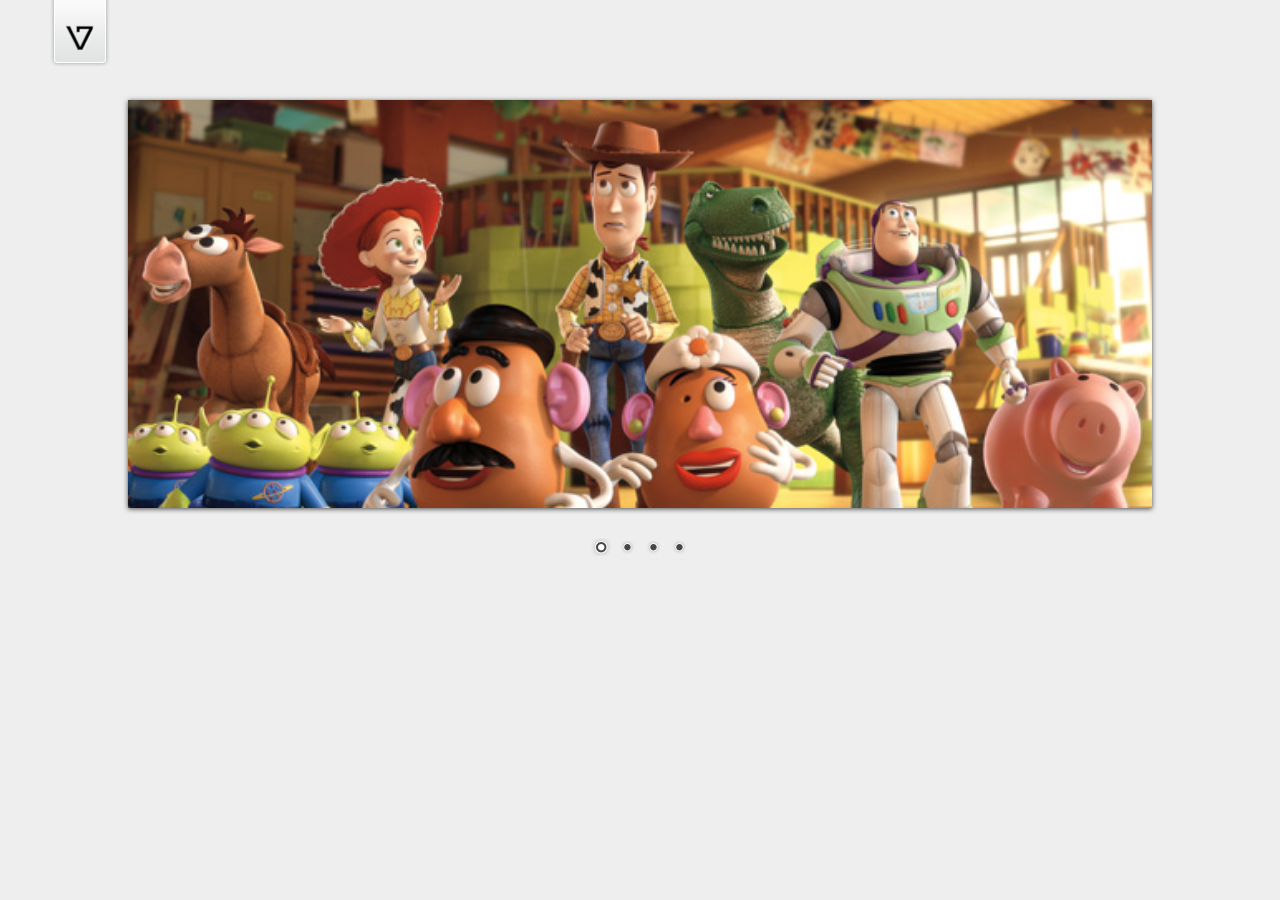
<file: demo/demo.html>
<!DOCTYPE HTML PUBLIC "-//W3C//DTD HTML 4.01//EN" "http://www.w3.org/TR/html4/strict.dtd">
<meta http-equiv="Content-Type" content="text/html; charset=utf-8">
<html lang="en">
<head>
    <title>Nivo Slider Demo</title>
    <link rel="stylesheet" href="../themes/default/default.css" type="text/css" media="screen" />
    <link rel="stylesheet" href="../themes/light/light.css" type="text/css" media="screen" />
    <link rel="stylesheet" href="../themes/dark/dark.css" type="text/css" media="screen" />
    <link rel="stylesheet" href="../themes/bar/bar.css" type="text/css" media="screen" />
    <link rel="stylesheet" href="../css/nivo-slider.css" type="text/css" media="screen" />
    <link rel="stylesheet" href="style.css" type="text/css" media="screen" />
</head>
<body>
    <div id="wrapper">
        <a href="http://dev7studios.com" id="dev7link" title="Go to dev7studios">dev7studios</a>

        <div class="slider-wrapper theme-default">
            <div id="slider" class="nivoSlider">
                <img src="images/toystory.jpg" data-thumb="images/toystory.jpg" alt="" />
                <a href="http://dev7studios.com"><img src="images/up.jpg" data-thumb="images/up.jpg" alt="" title="This is an example of a caption" /></a>
                <img src="images/walle.jpg" data-thumb="images/walle.jpg" alt="" data-transition="slideInLeft" />
                <img src="images/nemo.jpg" data-thumb="images/nemo.jpg" alt="" title="#htmlcaption" />
            </div>
            <div id="htmlcaption" class="nivo-html-caption">
                <strong>This</strong> is an example of a <em>HTML</em> caption with <a href="#">a link</a>. 
            </div>
        </div>

    </div>
    <script src="https://ajax.googleapis.com/ajax/libs/jquery/1.9.0/jquery.min.js"></script>
    <script type="text/javascript" src="../js/jquery.nivo.slider.js"></script>
    <script type="text/javascript">
    $(window).load(function() {
        $('#slider').nivoSlider();
    });
    </script>
</body>
</html>
</file>
<file: themes/default/default.css>
/*
Skin Name: Nivo Slider Default Theme
Skin URI: http://nivo.dev7studios.com
Description: The default skin for the Nivo Slider.
Version: 1.3
Author: Gilbert Pellegrom
Author URI: http://dev7studios.com
Supports Thumbs: true
*/

.theme-default .nivoSlider {
	position:relative;
	background:#fff url(loading.gif) no-repeat 50% 50%;
    margin-bottom:10px;
    -webkit-box-shadow: 0px 1px 5px 0px #4a4a4a;
    -moz-box-shadow: 0px 1px 5px 0px #4a4a4a;
    box-shadow: 0px 1px 5px 0px #4a4a4a;
}
.theme-default .nivoSlider img {
	position:absolute;
	top:0px;
	left:0px;
	display:none;
}
.theme-default .nivoSlider a {
	border:0;
	display:block;
}

.theme-default .nivo-controlNav {
	text-align: center;
	padding: 20px 0;
}
.theme-default .nivo-controlNav a {
	display:inline-block;
	width:22px;
	height:22px;
	background:url(bullets.png) no-repeat;
	text-indent:-9999px;
	border:0;
	margin: 0 2px;
}
.theme-default .nivo-controlNav a.active {
	background-position:0 -22px;
}

.theme-default .nivo-directionNav a {
	display:block;
	width:30px;
	height:30px;
	background:url(arrows.png) no-repeat;
	text-indent:-9999px;
	border:0;
	opacity: 0;
	-webkit-transition: all 200ms ease-in-out;
    -moz-transition: all 200ms ease-in-out;
    -o-transition: all 200ms ease-in-out;
    transition: all 200ms ease-in-out;
}
.theme-default:hover .nivo-directionNav a { opacity: 1; }
.theme-default a.nivo-nextNav {
	background-position:-30px 0;
	right:15px;
}
.theme-default a.nivo-prevNav {
	left:15px;
}

.theme-default .nivo-caption {
    font-family: Helvetica, Arial, sans-serif;
}
.theme-default .nivo-caption a {
    color:#fff;
    border-bottom:1px dotted #fff;
}
.theme-default .nivo-caption a:hover {
    color:#fff;
}

.theme-default .nivo-controlNav.nivo-thumbs-enabled {
	width: 100%;
}
.theme-default .nivo-controlNav.nivo-thumbs-enabled a {
	width: auto;
	height: auto;
	background: none;
	margin-bottom: 5px;
}
.theme-default .nivo-controlNav.nivo-thumbs-enabled img {
	display: block;
	width: 120px;
	height: auto;
}
</file>
<file: themes/light/light.css>
/*
Skin Name: Nivo Slider Light Theme
Skin URI: http://nivo.dev7studios.com
Description: A light skin for the Nivo Slider.
Version: 1.0
Author: Gilbert Pellegrom
Author URI: http://dev7studios.com
Supports Thumbs: true
*/

.theme-light.slider-wrapper {
    background: #fff;
    padding: 10px;
}
.theme-light .nivoSlider {
	position:relative;
	background:#fff url(loading.gif) no-repeat 50% 50%;
    margin-bottom:10px;
    overflow: visible;
}
.theme-light .nivoSlider img {
	position:absolute;
	top:0px;
	left:0px;
	display:none;
}
.theme-light .nivoSlider a {
	border:0;
	display:block;
}

.theme-light .nivo-controlNav {
	text-align: left;
	padding: 0;
	position: relative;
	z-index: 10;
}
.theme-light .nivo-controlNav a {
	display:inline-block;
	width:10px;
	height:10px;
	background:url(bullets.png) no-repeat;
	text-indent:-9999px;
	border:0;
	margin: 0 2px;
}
.theme-light .nivo-controlNav a.active {
	background-position:0 100%;
}

.theme-light .nivo-directionNav a {
	display:block;
	width:30px;
	height:30px;
	background: url(arrows.png) no-repeat;
	text-indent:-9999px;
	border:0;
	top: auto;
	bottom: -36px;
	z-index: 11;
}
.theme-light .nivo-directionNav a:hover {
    background-color: #eee;
    -webkit-border-radius: 2px;
    -moz-border-radius: 2px;
    border-radius: 2px;
}
.theme-light a.nivo-nextNav {
	background-position:160% 50%;
	right:0px;
}
.theme-light a.nivo-prevNav {
    background-position:-60% 50%;
    left: auto;
	right: 35px;
}

.theme-light .nivo-caption {
    font-family: Helvetica, Arial, sans-serif;
}
.theme-light .nivo-caption a {
    color:#fff;
    border-bottom:1px dotted #fff;
}
.theme-light .nivo-caption a:hover {
    color:#fff;
}

.theme-light .nivo-controlNav.nivo-thumbs-enabled {
	width: 80%;
}
.theme-light .nivo-controlNav.nivo-thumbs-enabled a {
	width: auto;
	height: auto;
	background: none;
	margin-bottom: 5px;
}
.theme-light .nivo-controlNav.nivo-thumbs-enabled img {
	display: block;
	width: 120px;
	height: auto;
}
</file>
<file: themes/dark/dark.css>
/*
Skin Name: Nivo Slider Dark Theme
Skin URI: http://nivo.dev7studios.com
Description: A dark skin for the Nivo Slider.
Version: 1.0
Author: Gilbert Pellegrom
Author URI: http://dev7studios.com
Supports Thumbs: true
*/

.theme-dark.slider-wrapper {
    background: #222;
    padding: 10px;
}
.theme-dark .nivoSlider {
	position:relative;
	background:#fff url(loading.gif) no-repeat 50% 50%;
    margin-bottom:10px;
    overflow: visible;
}
.theme-dark .nivoSlider img {
	position:absolute;
	top:0px;
	left:0px;
	display:none;
}
.theme-dark .nivoSlider a {
	border:0;
	display:block;
}

.theme-dark .nivo-controlNav {
	text-align: left;
	padding: 0;
	position: relative;
	z-index: 10;
}
.theme-dark .nivo-controlNav a {
	display:inline-block;
	width:10px;
	height:10px;
	background:url(bullets.png) no-repeat 0 2px;
	text-indent:-9999px;
	border:0;
	margin: 0 2px;
}
.theme-dark .nivo-controlNav a.active {
	background-position:0 100%;
}

.theme-dark .nivo-directionNav a {
	display:block;
	width:30px;
	height:30px;
	background: url(arrows.png) no-repeat;
	text-indent:-9999px;
	border:0;
	top: auto;
	bottom: -36px;
	z-index: 11;
}
.theme-dark .nivo-directionNav a:hover {
    background-color: #333;
    -webkit-border-radius: 2px;
    -moz-border-radius: 2px;
    border-radius: 2px;
}
.theme-dark a.nivo-nextNav {
	background-position:-16px 50%;
	right:0px;
}
.theme-dark a.nivo-prevNav {
    background-position:11px 50%;
    left: auto;
	right: 35px;
}

.theme-dark .nivo-caption {
    font-family: Helvetica, Arial, sans-serif;
}
.theme-dark .nivo-caption a {
    color:#fff;
    border-bottom:1px dotted #fff;
}
.theme-dark .nivo-caption a:hover {
    color:#fff;
}

.theme-dark .nivo-controlNav.nivo-thumbs-enabled {
	width: 80%;
}
.theme-dark .nivo-controlNav.nivo-thumbs-enabled a {
	width: auto;
	height: auto;
	background: none;
	margin-bottom: 5px;
}
.theme-dark .nivo-controlNav.nivo-thumbs-enabled img {
	display: block;
	width: 120px;
	height: auto;
}
</file>
<file: themes/bar/bar.css>
/*
Skin Name: Nivo Slider Bar Theme
Skin URI: http://nivo.dev7studios.com
Description: The bottom bar skin for the Nivo Slider.
Version: 1.0
Author: Gilbert Pellegrom
Author URI: http://dev7studios.com
Supports Thumbs: false
*/

.theme-bar.slider-wrapper {
    position: relative;
    border: 1px solid #333;
    overflow: hidden;
}
.theme-bar .nivoSlider {
	position:relative;
	background:#fff url(loading.gif) no-repeat 50% 50%;
}
.theme-bar .nivoSlider img {
	position:absolute;
	top:0px;
	left:0px;
	display:none;
}
.theme-bar .nivoSlider a {
	border:0;
	display:block;
}

.theme-bar .nivo-controlNav {
    position: absolute;
    left: 0;
    bottom: -41px;
    z-index: 10;
    width: 100%;
    height: 30px;
	text-align: center;
	padding: 5px 0;
	border-top: 1px solid #333;
	background: #333;
    background: -moz-linear-gradient(top,  #565656 0%, #333333 100%); /* FF3.6+ */
    background: -webkit-gradient(linear, left top, left bottom, color-stop(0%,#565656), color-stop(100%,#333333)); /* Chrome,Safari4+ */
    background: -webkit-linear-gradient(top,  #565656 0%,#333333 100%); /* Chrome10+,Safari5.1+ */
    background: -o-linear-gradient(top,  #565656 0%,#333333 100%); /* Opera 11.10+ */
    background: -ms-linear-gradient(top,  #565656 0%,#333333 100%); /* IE10+ */
    background: linear-gradient(to bottom,  #565656 0%,#333333 100%); /* W3C */
    filter: progid:DXImageTransform.Microsoft.gradient( startColorstr='#565656', endColorstr='#333333',GradientType=0 ); /* IE6-9 */
    opacity: 0.5;
    -webkit-transition: all 200ms ease-in-out;
    -moz-transition: all 200ms ease-in-out;
    -o-transition: all 200ms ease-in-out;
    transition: all 200ms ease-in-out;
}
.theme-bar:hover .nivo-controlNav {
    bottom: 0;
    opacity: 1;
}
.theme-bar .nivo-controlNav a {
	display:inline-block;
	width:22px;
	height:22px;
	background:url(bullets.png) no-repeat;
	text-indent:-9999px;
	border:0;
	margin: 5px 2px 0 2px;
}
.theme-bar .nivo-controlNav a.active {
	background-position:0 -22px;
}

.theme-bar .nivo-directionNav a {
	display:block;
	border:0;
	color: #fff;
	text-transform: uppercase;
	top: auto;
	bottom: 10px;
	z-index: 11;
	font-family: "Helvetica Neue", Helvetica, Arial, sans-serif;
	font-size: 13px;
	line-height: 20px;
	opacity: 0.5;
    -webkit-transition: all 200ms ease-in-out;
    -moz-transition: all 200ms ease-in-out;
    -o-transition: all 200ms ease-in-out;
    transition: all 200ms ease-in-out;
}
.theme-bar a.nivo-nextNav { right: -50px; }
.theme-bar a.nivo-prevNav { left: -50px; }
.theme-bar:hover a.nivo-nextNav { 
    right: 15px; 
    opacity: 1;
}
.theme-bar:hover a.nivo-prevNav { 
    left: 15px; 
    opacity: 1;
}
.theme-bar .nivo-directionNav a:hover { color: #ddd; }

.theme-bar .nivo-caption {
    font-family: Helvetica, Arial, sans-serif;
    -webkit-transition: all 200ms ease-in-out;
    -moz-transition: all 200ms ease-in-out;
    -o-transition: all 200ms ease-in-out;
    transition: all 200ms ease-in-out;
}
.theme-bar:hover .nivo-caption {
    bottom: 41px;
}
.theme-bar .nivo-caption a {
    color:#fff;
    border-bottom:1px dotted #fff;
}
.theme-bar .nivo-caption a:hover {
    color:#fff;
}

.theme-bar .nivo-controlNav.nivo-thumbs-enabled {
	width: 100%;
}
.theme-bar .nivo-controlNav.nivo-thumbs-enabled a {
	width: auto;
	height: auto;
	background: none;
	margin-bottom: 5px;
}
.theme-bar .nivo-controlNav.nivo-thumbs-enabled img {
	display: block;
	width: 120px;
	height: auto;
}
</file>
<file: demo/style.css>
/*=================================*/
/* Nivo Slider Demo
/* November 2010
/* By: Gilbert Pellegrom
/* http://dev7studios.com
/*=================================*/

/*====================*/
/*=== Reset Styles ===*/
/*====================*/
html, body, div, span, applet, object, iframe,
h1, h2, h3, h4, h5, h6, p, blockquote, pre,
a, abbr, acronym, address, big, cite, code,
del, dfn, em, font, img, ins, kbd, q, s, samp,
small, strike, strong, sub, sup, tt, var,
dl, dt, dd, ol, ul, li,
fieldset, form, label, legend,
table, caption, tbody, tfoot, thead, tr, th, td {
	margin:0;
	padding:0;
	border:0;
	outline:0;
	font-weight:inherit;
	font-style:inherit;
	font-size:100%;
	font-family:inherit;
	vertical-align:baseline;
}
body {
	line-height:1;
	color:black;
	background:white;
}
table {
	border-collapse:separate;
	border-spacing:0;
}
caption, th, td {
	text-align:left;
	font-weight:normal;
}
blockquote:before, blockquote:after,
q:before, q:after {
	content:"";
}
blockquote, q {
	quotes:"" "";
}
/* HTML5 tags */
header, section, footer,
aside, nav, article, figure {
	display: block;
}

/*===================*/
/*=== Main Styles ===*/
/*===================*/
body {
	font:14px/1.6 Georgia, Palatino, Palatino Linotype, Times, Times New Roman, serif;
	color:#333;
	background:#eee;
}

a, a:visited {
	color:blue;
	text-decoration:none;
}
a:hover, a:active {
	color:#000;
	text-decoration:none;
}

#dev7link {
    position:absolute;
    top:0;
    left:50px;
    background:url(images/dev7logo.png) no-repeat;
    width:60px;
    height:67px;
    border:0;
    display:block;
    text-indent:-9999px;
}

.slider-wrapper { 
	width: 80%; 
	margin: 100px auto;
}

/*====================*/
/*=== Other Styles ===*/
/*====================*/
.clear {
	clear:both;
}
</file>
